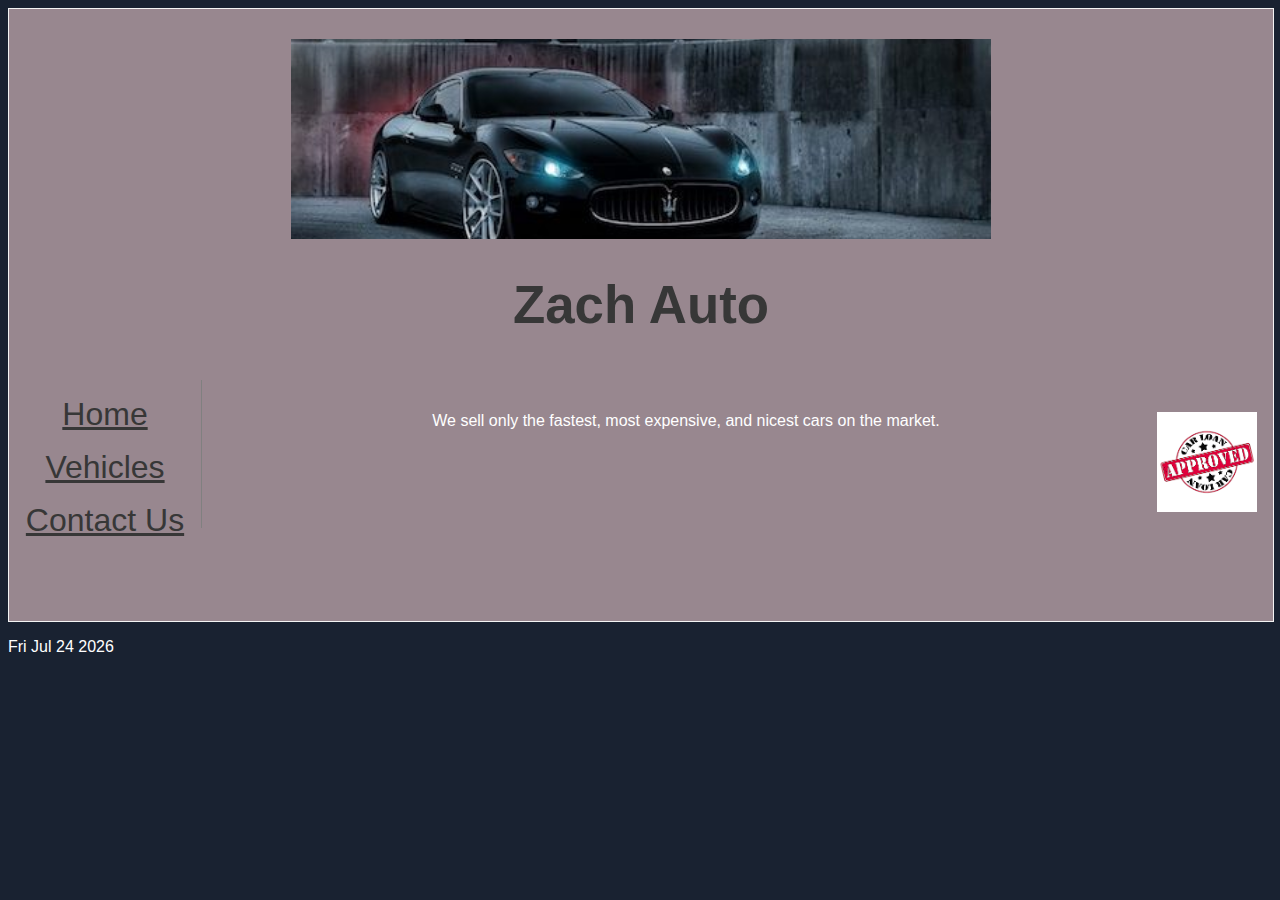
<file: index.htm>
<!DOCTYPE html PUBLIC>
<html lang="en">

<head>
    <meta charset="utf-8">
    <link rel="stylesheet" type="text/css" href="style.css" />
    <link rel="shotcut icon" href="Photos/favicon.png">
    <script type="text/javascript" src="/javascript.js"></script>

    <title>Zach's Car Dealership</title>
</head>

<body>

    <div class="container">

            <header>
<div class='slider'>
  <div class='slide1'></div>
  <div class='slide2'></div>
  <div class='slide3'></div>
</div>
                <h1>Zach Auto</h1>

            </header>
        
        <!-- Script for Banner -->
        <script>
            var myIndex = 0;
            carousel();

            function carousel() {
                var i;
                var x = document.getElementsByClassName("mySlides");
                for (i = 0; i < x.length; i++) {
                    x[i].style.display = "none";
                }
                myIndex++;
                if (myIndex > x.length) {
                    myIndex = 1
                }
                x[myIndex - 1].style.display = "block";
                setTimeout(carousel, 4000); // Change image every 2 seconds
            }
        </script>

        <nav>
            <a href="/index.htm">Home</a>
            <div class="dropdown">
                <button onclick="myFunction()" class="dropbtn">Vehicles</button>
                <div id="myDropdown" class="dropdown-content">
                    <a href="/Pages/Coupe.html">Coupe</a>
                    <a href="/Pages/Sedan.html">Sedan</a>
                    <a href="/Pages/SUV.html">SUV</a>
                </div>
            </div>
            <a href="Pages/ContactUs.html">Contact Us</a>
        </nav>

        <article>
            <p>We sell only the fastest, most expensive, and nicest cars on the market.
                <img src="/Photos/Home/financing.png" width=100 0% align=right></p>
            <br/>
            <br/>
        </article>
        &emsp;&emsp;&emsp;&emsp;&emsp;&emsp;&emsp;&emsp;&emsp;&emsp;&emsp;&emsp;&emsp;&emsp;&emsp;&emsp;&emsp;&emsp;&emsp;&emsp;

    </div>
    
    <!-- Script for Date -->
    <p id="date"></p>
    <script>
        var d = new Date();
        document.getElementById("date").innerHTML = d.toDateString();
    </script>
</body>

</html>
</file>
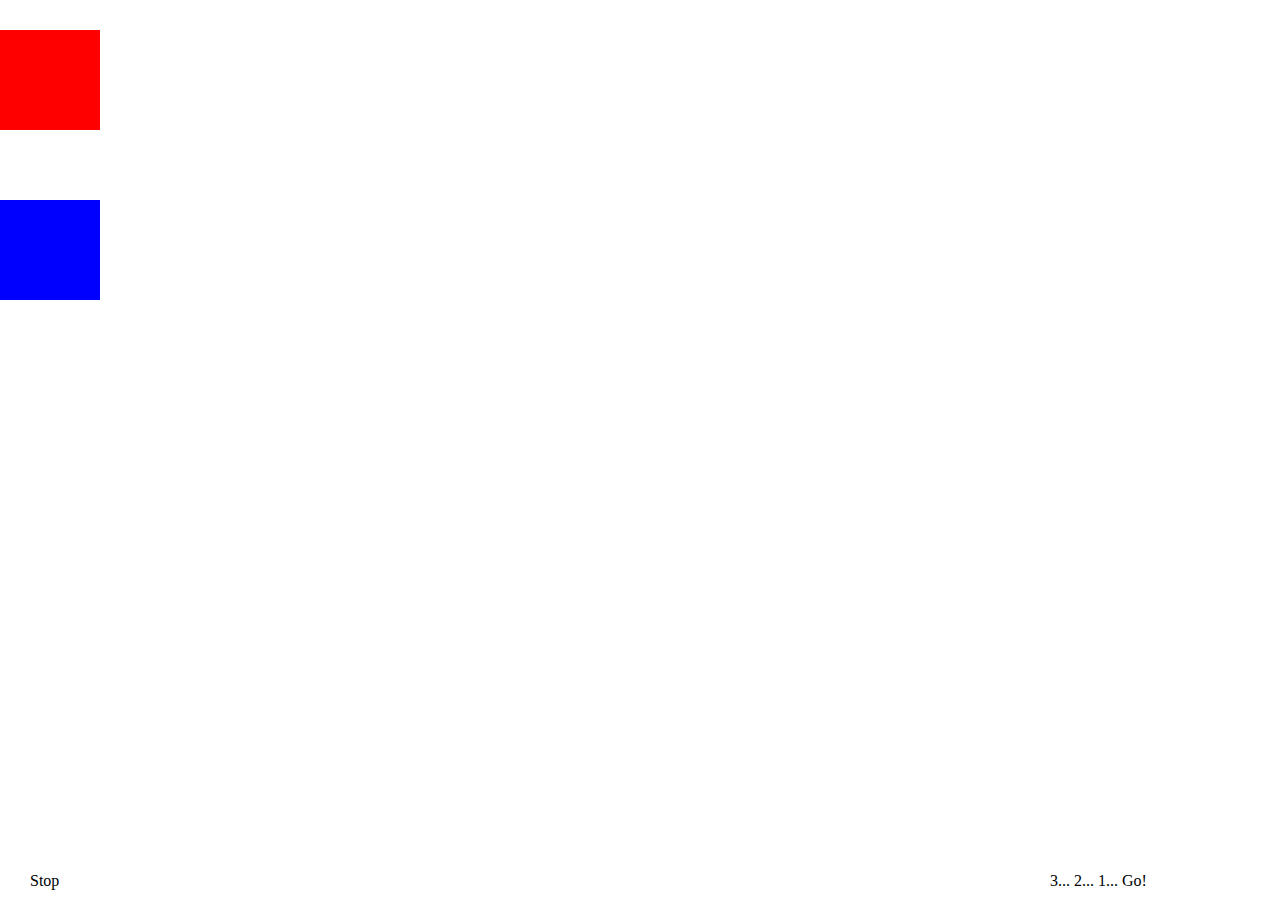
<file: EXPERIMENTAL/index.htm>
<!DOCTYPE html>
<html>
<head>
<script src="https://ajax.googleapis.com/ajax/libs/jquery/3.2.1/jquery.min.js"></script>
</head>
<body>
    
<div class="red"></div>
<div class="blue"></div>

<button1 id="go">3... 2... 1... Go!</button1>  
<button2 id="pause">Stop</button2>
    
    
<style>
    * {
    margin: 0;
    padding: 0;
}
html {
    margin: 30px 0;
    overflow-x: hidden;
}
div {
    background: red;
    height: 100px;
    width: 100px;
    display: block;
    margin-bottom: 30px;
    position: absolute;
}
.blue {
    background: blue;
    top: 200px;
}
button1 {
    padding: 10px 30px;
    width: 200px;
    margin: auto;
    display: block;
    cursor: pointer;
    position: absolute;
    bottom: 0;
    right: 0;
}
    button2 {
    padding: 10px 30px;
    width: 200px;
    margin: auto;
    display: block;
    cursor: pointer;
    position: absolute;
    bottom: 0;
    right: 10;
}
</style>   
    
<script>
$(document).ready(function() {
        
    $('#go', '#pause').click(function() {
        if(this.id == "go"){
            
        var r = $('.red'),
            b = $('.blue'),
            wW = $(window).width(),
            rSpeed = Math.floor(Math.random() * wW + wW),
            bSpeed = Math.floor(Math.random() * wW + wW);
        
        function winTest() {
            if(rSpeed > bSpeed) {
                alert('Red wins!');
                reset();
            } else {
                alert('Blue wins!');
                reset();
            }
        }
        
        function race() {
            var rAnim = r.animate({
                            left: rSpeed
                        }, {
                            duration: 4000,
                            done: function() {
                                bAnim.stop();
                                winTest();
                            }
                        });
            var bAnim = b.animate({
                            left: bSpeed
                        }, {
                            duration: 4000,
                            done: function() {
                                rAnim.stop();
                                winTest();
                            }
                        });
        }
        
        race();
        
        function reset() {
            rSpeed = 0;
            bSpeed = 0;
            r.css('left', 0);
            b.css('left', 0);
        }
        }
        
    });
    
});    
</script>
    
</body>
</html>
</file>
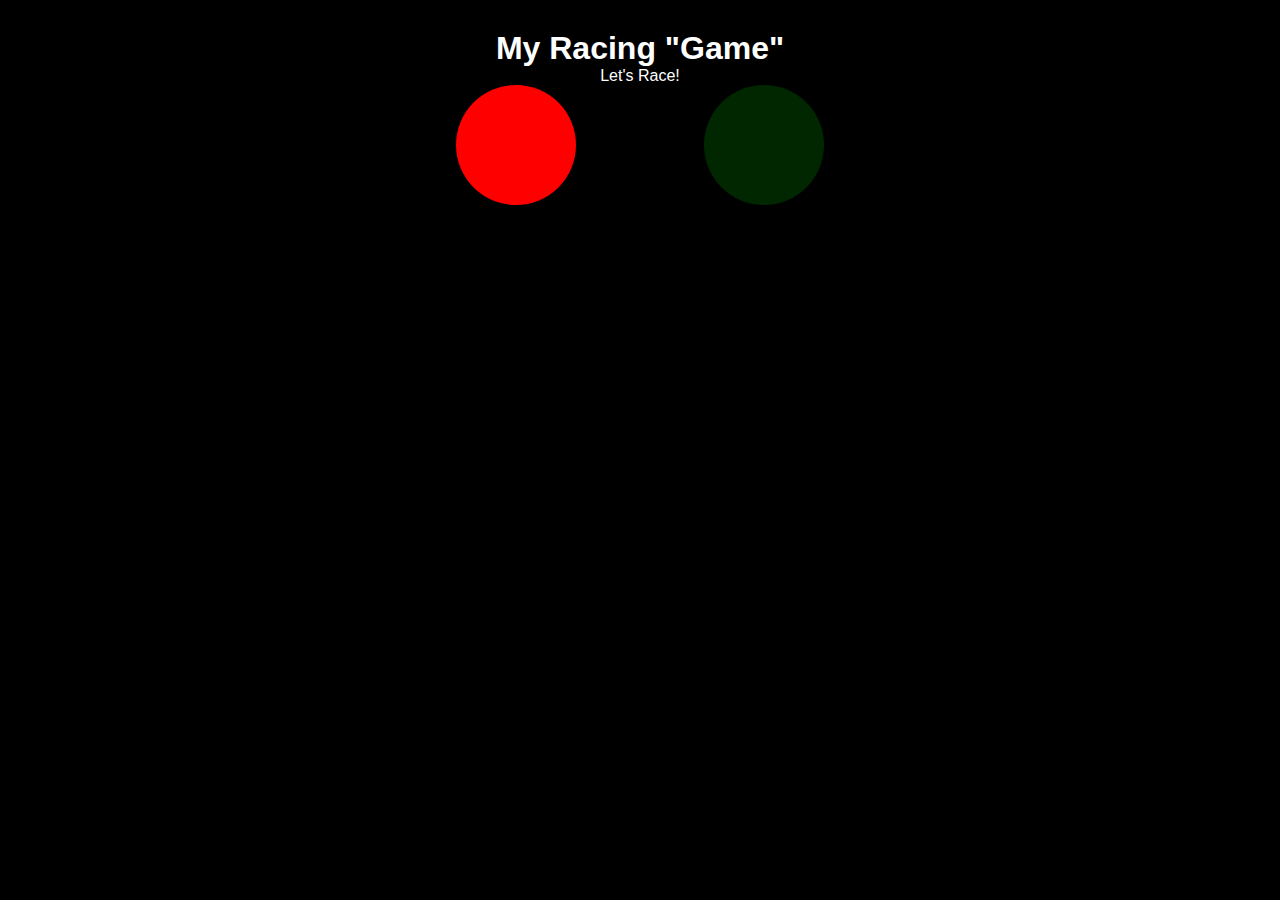
<file: FinalProject/index.htm>
<!doctype html>
<html lang="en">

<head>
    <meta charset="utf-8">
    <meta name="description" content="HTML5 Template">
    <link rel="stylesheet" type="text/css" href="style.css">
    <script type="text/javascript" src="/FinalProject/javascript.js"></script>
    <script src="https://ajax.googleapis.com/ajax/libs/jquery/3.2.1/jquery.min.js"></script>

    <title>Zach's Final Project</title>
    <h1>My Racing "Game"</h1>
</head>

<body>

    <!-- Stop Light Stuff -->
    <article>Let's Race!</article>

    <div2 onclick="switchLight(0);" class="light stop on" id="pause"></div2>
    <div2 onclick="switchLight(1);" class="light slow"></div2>
    <div2 onclick="switchLight(2);" class="light go" id="go"></div2>

    <!-- Object Stuff -->

    <div class="red"></div>

    <div class="blue"></div>

    <!-- Object 1 JQuery Go Movement -->
    <script>
        $(document).ready(function() {

            $("#go").click(function() {
                var r = $('.red'),
                    b = $('.blue'),
                    wW = $(window).width(),
                    rSpeed = Math.floor(Math.random() * wW + wW),
                    bSpeed = Math.floor(Math.random() * wW + wW);
                switchLight(2);

                function winTest() {
                    if (rSpeed > bSpeed) {
                        alert('Top wins!');
                        reset();
                    } else {
                        alert('Bottom wins!');
                        reset();
                    }
                    switchLight(0);
                }

                function race() {
                    var rAnim = r.animate({
                        left: rSpeed
                    }, {
                        duration: 4000,
                        done: function() {
                            bAnim.stop();
                            winTest();
                        }
                    });
                    var bAnim = b.animate({
                        left: bSpeed
                    }, {
                        duration: 4000,
                        done: function() {
                            rAnim.stop();
                            winTest();
                        }
                    });
                }

                race();

                function reset() {
                    rSpeed = 0;
                    bSpeed = 0;
                    r.css('left', 0);
                    b.css('left', 0);
                }
            });

        });
    </script>

</body>

</html>
</file>
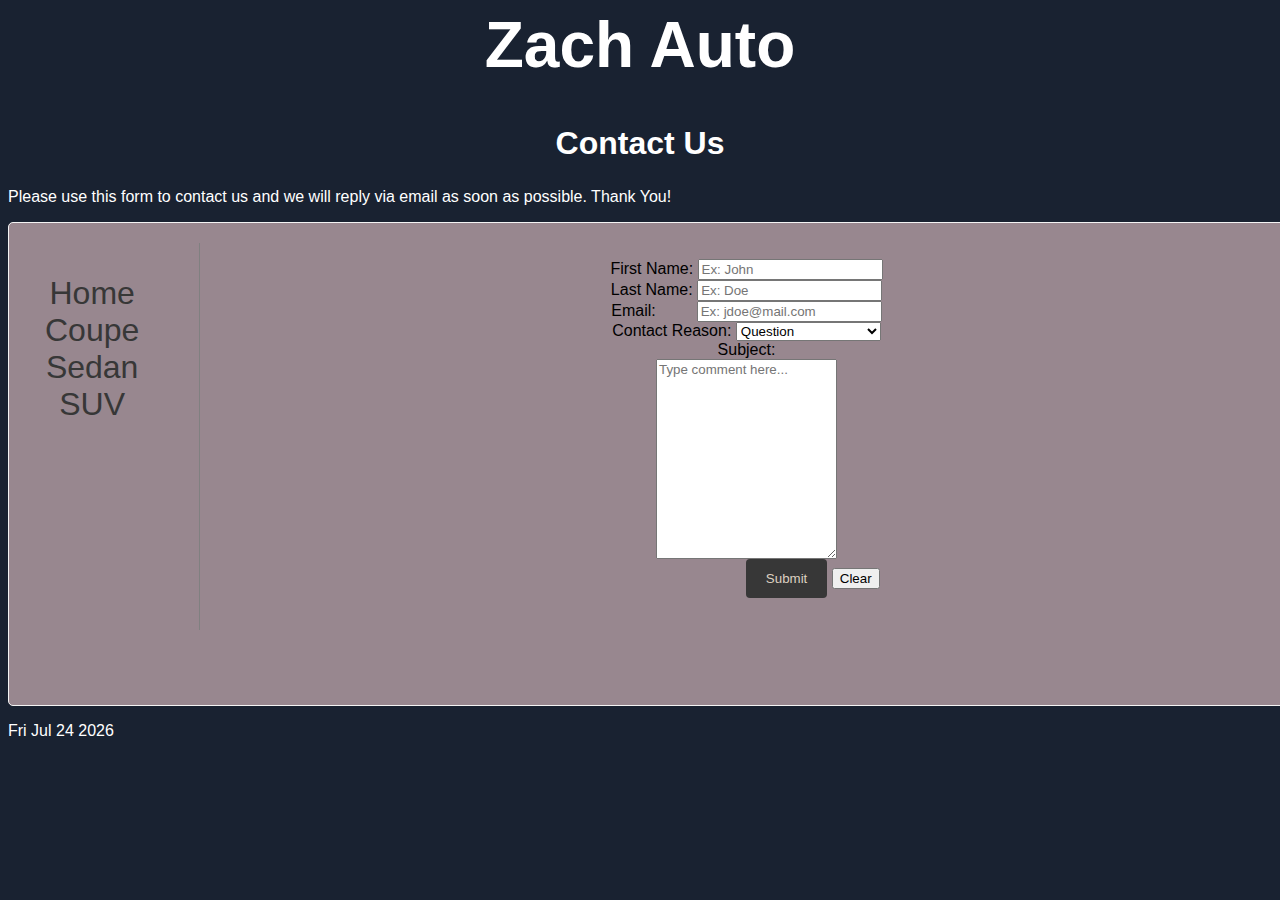
<file: Pages/ContactUs.html>
<!DOCTYPE html PUBLIC>
<html lang="en">
<html>

<head>
    <meta charset="utf-8">
    <title>Contact Us</title>
    <link rel="stylesheet" type="text/css" href="../style.css" />
    <script type="text/javascript" src="/javascript.js"></script>
    <style type="text/css">
        <style> 
        input[type=text],
        select,
        textarea {
            width: 100%;
            padding: 12px;
            border: 1px solid #ccc;
            border-radius: 4px;
            box-sizing: border-box;
            margin-top: 6px;
            margin-bottom: 16px;
            resize: vertical;
            color: yellow;
        }
        
        input[type=submit] {
            background-color: #373737;
            color: #DCD0C0;
            padding: 12px 20px;
            border: none;
            border-radius: 4px;
            cursor: pointer;
        }
        
        input[type=submit]:hover {
            background-color: #DCD0C0;
            color: white;
        }
        
        input[type=clear] {
            background-color: #373737;
            color: #DCD0C0;
            padding: 12px 20px;
            border: none;
            border-radius: 4px;
            cursor: pointer;
            width: 18%
        }
        
        input[type=clear]:hover {
            background-color: #DCD0C0;
            color: white;       
        }
        
        .container {
            border-radius: 5px;
            background-color: yellow;
            padding: 20px;
        }
        
    </style>
</head>

<body>
    <h1 style="font-size: 400%;text-align: center;color: white;">
    Zach Auto
    </h1>
    <h2 style="font-size: 200%; text-align: center; color: white;">
    Contact Us
    </h2>
    <p>
        Please use this form to contact us and we will reply via email as soon as possible. Thank You!
    </p>
        <div class="container">
            <nav>
            <ul>
                    <li><a href="/index.htm">Home</a></li>
                    <li><a href="/Pages/Coupe.html">Coupe</a></li>
                    <li><a href="/Pages/Sedan.html">Sedan</a></li>
                    <li><a href="/Pages/SUV.html">SUV</a></li>
            </ul>
        </nav>         
            <article>
            <form name="contactForm" onsubmit="validateForm()">
                <label for="fname">First Name:</label>
                <input type="text" name="firstname" placeholder="Ex: John">
                <br />
                <label for="lname">Last Name:</label>
                <input type="text" name="lastname" placeholder="Ex: Doe">
                <br />
                <label for="email">Email:</label>
                &emsp;&emsp;&nbsp;<input type="text" name="email" placeholder="Ex: jdoe@mail.com">
                <br />
                <label for="contact reason">Contact Reason:</label>
                <select name="contactreason">
                    <option value="question">Question</option>
                    <option value="problem">Problem</option>
                    <option value="order status update">Order Status Update</option>
                </select>
                <br />
                <label for="subject">Subject:</label>
                <br />
                <textarea name="subject" placeholder="Type comment here..." style="height:200px"></textarea>
                <br />
                &emsp;&emsp;&emsp;&emsp;&emsp;&emsp;&emsp;&emsp;&nbsp;<input type="submit" value="Submit">
                <input type="reset" value="Clear">
            </form>
            </article>
        </div>
                <p id="date"></p>
            <script>
                var d = new Date();
                document.getElementById("date").innerHTML = d.toDateString();
            </script>

</body>

</html>
</file>
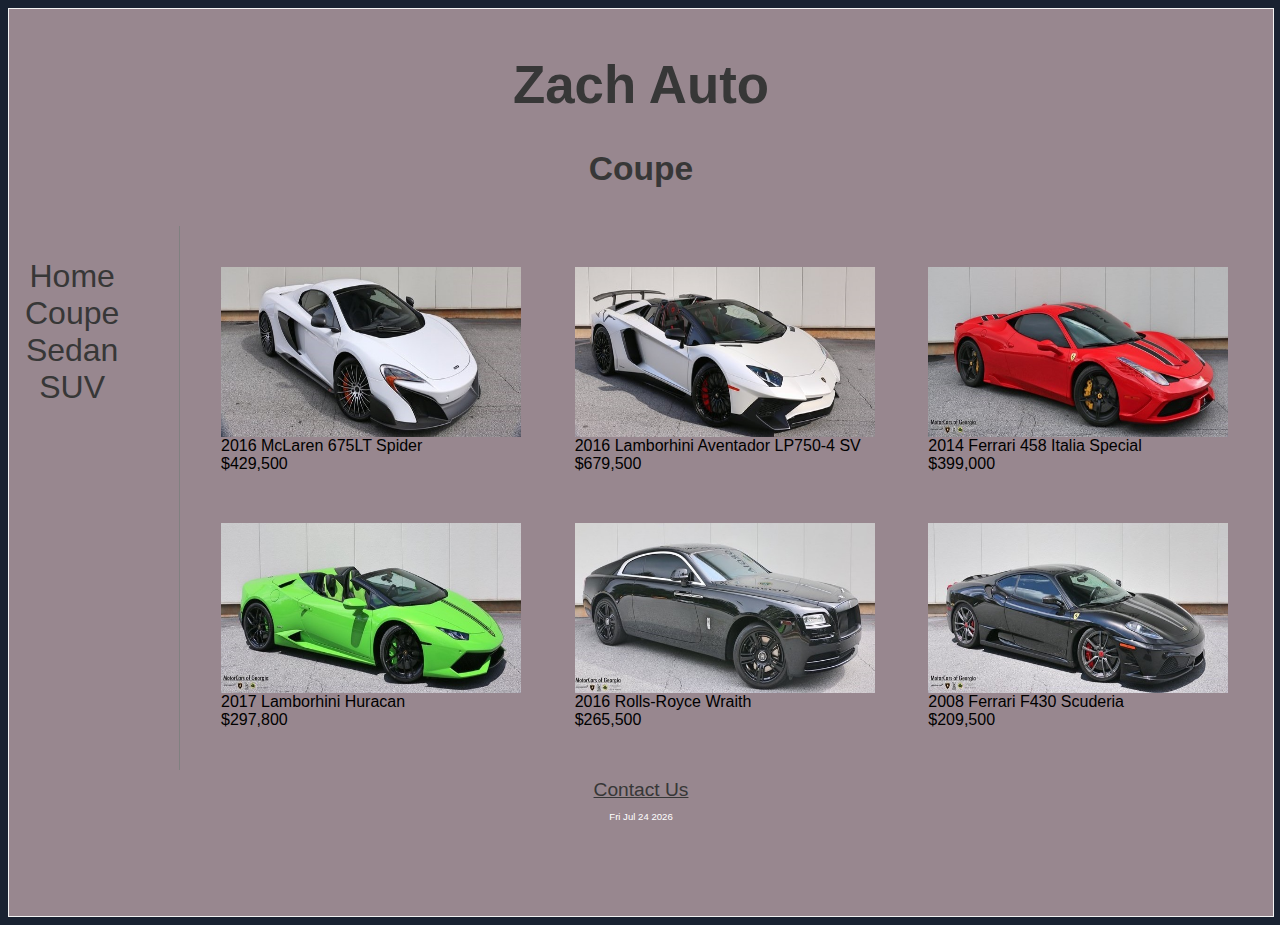
<file: Pages/Coupe.html>
<!DOCTYPE html PUBLIC>
<html lang="en">

<head>
    <meta charset="utf-8">
    <title>Coupe</title>
    <link rel="stylesheet" type="text/css" href="../style.css" />
    <style type="text/css">
        table,
        th,
        td {
            border-collapse: collapse;
        }
        
        th,
        td {
            padding: 25px;
        }
    </style>
</head>

<body>

    <div class="container">

        <header>
            <h1>Zach Auto</h1>
            <h2>Coupe</h2>
        </header>

        <nav>
            <ul>
                <li><a href="/index.htm">Home</a></li>
                <li><a href="/Pages/Coupe.html">Coupe</a></li>
                <li><a href="/Pages/Sedan.html">Sedan</a></li>
                <li><a href="/Pages/SUV.html">SUV</a></li>
            </ul>
        </nav>
        <article>
            <table style="width:100%">
                <tr>
                    <td>
                        <img src="../Photos/Coupe/coupe1.jpg" alt="pic" max width="300px" max height="170px" />
                        <br />2016 McLaren 675LT Spider
                        <br /> $429,500
                    </td>
                    <td>
                        <img src="../Photos/Coupe/coupe2.jpg" alt="pic" max width="300px" max height="170px" />
                        <br />2016 Lamborhini Aventador LP750-4 SV
                        <br /> $679,500
                    </td>
                    <td>
                        <img src="../Photos/Coupe/coupe3.jpg" alt="pic" max width="300px" max height="170px" />
                        <br />2014 Ferrari 458 Italia Special
                        <br /> $399,000
                    </td>
                </tr>
                <tr>
                    <td>
                        <img src="../Photos/Coupe/coupe4.jpg" alt="pic" max width="300px" max height="170px" />
                        <br />2017 Lamborhini Huracan
                        <br /> $297,800
                    </td>
                    <td>
                        <img src="../Photos/Coupe/coupe5.jpg" alt="pic" max width="300px" max height="170px" />
                        <br />2016 Rolls-Royce Wraith
                        <br /> $265,500
                    </td>
                    <td>
                        <img src="../Photos/Coupe/coupe6.jpg" alt="pic" max width="300px" max height="170px" />
                        <br />2008 Ferrari F430 Scuderia
                        <br /> $209,500
                    </td>
                </tr>
            </table>
        </article>

        <footer>
            <a href="../Pages/ContactUs.html">Contact Us</a>
            <p id="date"></p>
            <script>
                var d = new Date();
                document.getElementById("date").innerHTML = d.toDateString();
            </script>
        </footer>

    </div>

</body>

</html>
</file>
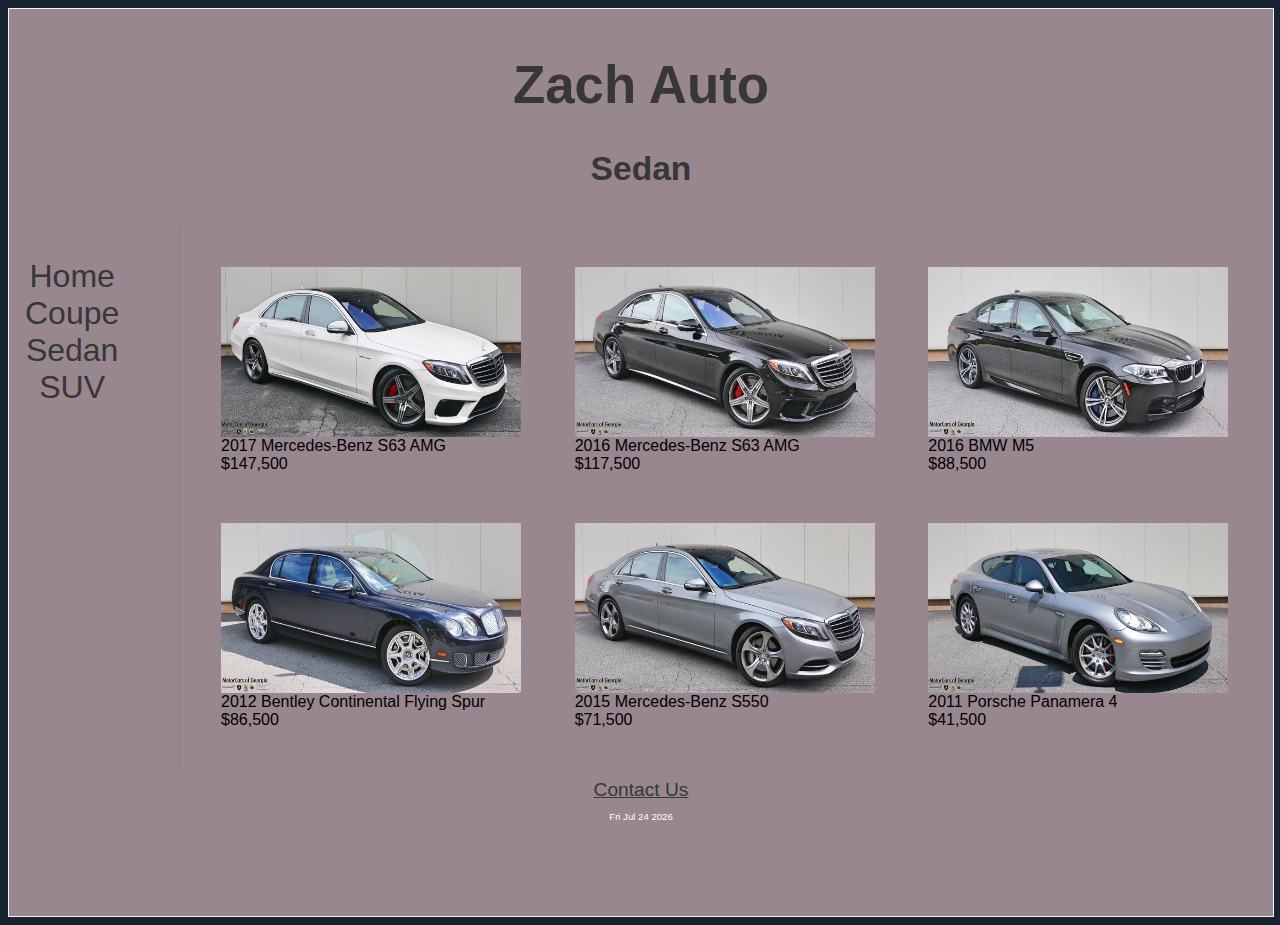
<file: Pages/Sedan.html>
<!DOCTYPE html PUBLIC>
<html lang="en">

<head>
    <meta charset="utf-8">
    <title>Contact Us</title>
    <link rel="stylesheet" type="text/css" href="../style.css" />
    <style type="text/css">
        table,
        th,
        td {
            border-collapse: collapse;
        }
        
        th,
        td {
            padding: 25px;
        }
    </style>
</head>

<body>

    <div class="container">

        <header>
            <h1>Zach Auto</h1>
            <h2>Sedan</h2>
        </header>

        <nav>
            <ul>
                <li><a href="/index.htm">Home</a></li>
                <li><a href="/Pages/Coupe.html">Coupe</a></li>
                <li><a href="/Pages/Sedan.html">Sedan</a></li>
                <li><a href="/Pages/SUV.html">SUV</a></li>
            </ul>
        </nav>

        <article>
            <table style="width:100%">
                <tr>
                    <td>
                        <img src="../Photos/Sedan/sedan1.jpg" alt="pic" max width="300px" max height="170px" />
                        <br />2017 Mercedes-Benz S63 AMG
                        <br /> $147,500
                    </td>
                    <td>
                        <img src="../Photos/Sedan/sedan2.jpg" alt="pic" max width="300px" max height="170px" />
                        <br />2016 Mercedes-Benz S63 AMG
                        <br /> $117,500
                    </td>
                    <td>
                        <img src="../Photos/Sedan/sedan3.jpg" alt="pic" max width="300px" max height="170px" />
                        <br />2016 BMW M5
                        <br /> $88,500
                    </td>
                </tr>
                <tr>
                    <td>
                        <img src="../Photos/Sedan/sedan4.jpg" alt="pic" max width="300px" max height="170px" />
                        <br />2012 Bentley Continental Flying Spur
                        <br /> $86,500
                    </td>
                    <td>
                        <img src="../Photos/Sedan/sedan5.jpg" alt="pic" max width="300px" max height="170px" />
                        <br />2015 Mercedes-Benz S550
                        <br /> $71,500
                    </td>
                    <td>
                        <img src="../Photos/Sedan/sedan6.jpg" alt="pic" max width="300px" max height="170px" />
                        <br />2011 Porsche Panamera 4
                        <br /> $41,500
                    </td>
                </tr>
            </table>
        </article>

        <footer>
            <a href="../Pages/ContactUs.html">Contact Us</a>
            <p id="date"></p>
            <script>
                var d = new Date();
                document.getElementById("date").innerHTML = d.toDateString();
            </script>
        </footer>

    </div>

</body>

</html>
</file>
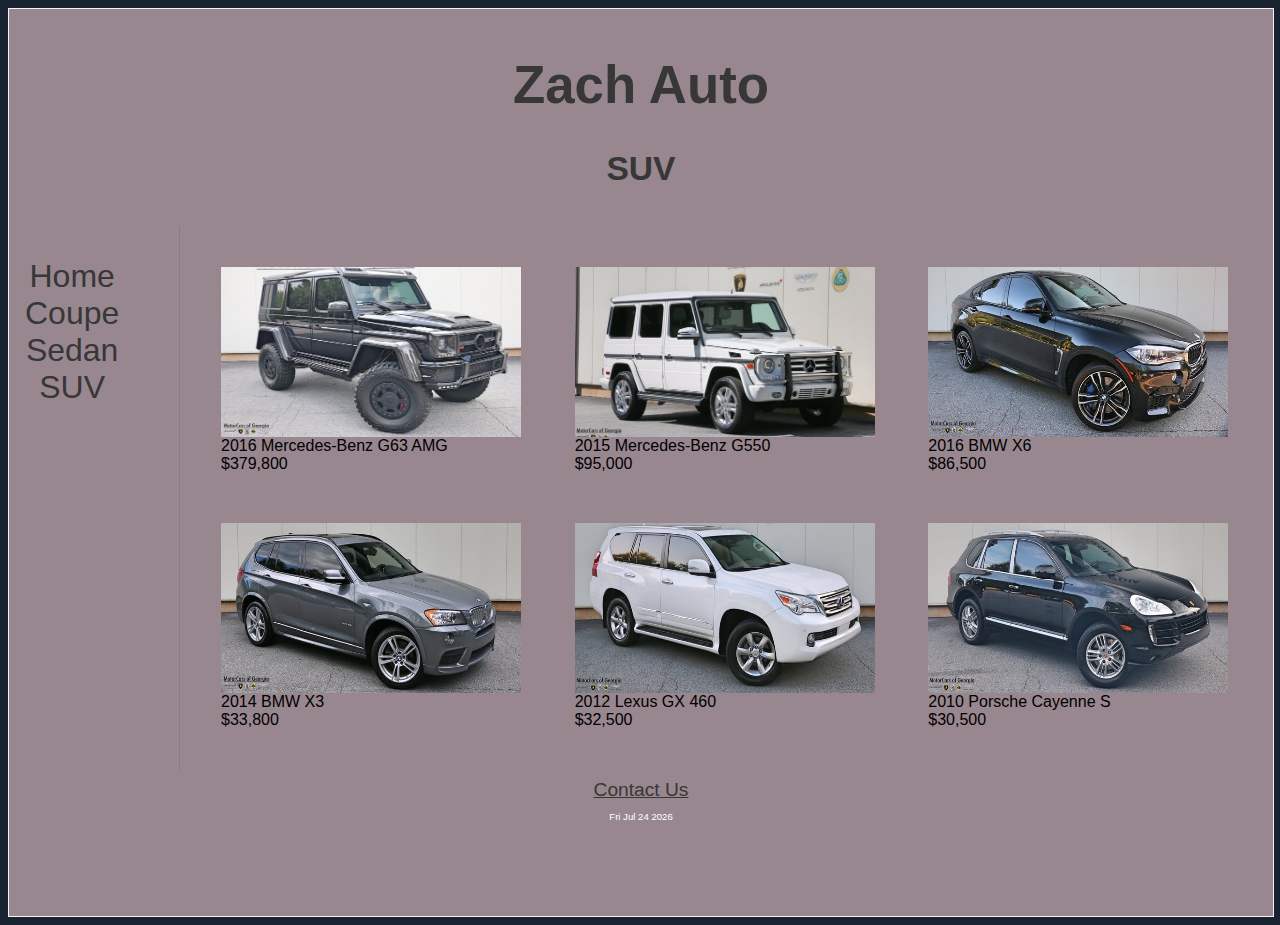
<file: Pages/SUV.html>
<!DOCTYPE html PUBLIC>
<html lang="en">

<head>
    <meta charset="utf-8">
    <title>Contact Us</title>
    <link rel="stylesheet" type="text/css" href="../style.css" />
    <style type="text/css">
        table,
        th,
        td {
            border-collapse: collapse;
        }
        
        th,
        td {
            padding: 25px;
        }
    </style>
</head>

<body>

    <div class="container">

        <header>
            <h1>Zach Auto</h1>
            <h2>SUV</h2>
        </header>

        <nav>
            <ul>
                <li><a href="/index.htm">Home</a></li>
                <li><a href="/Pages/Coupe.html">Coupe</a></li>
                <li><a href="/Pages/Sedan.html">Sedan</a></li>
                <li><a href="/Pages/SUV.html">SUV</a></li>
            </ul>
        </nav>

        <article>
            <table style="width:100%">
                <tr>
                    <td>
                        <img src="../Photos/SUV/suv1.jpg" alt="pic" max width="300px" max height="170px" />

                        <br />2016 Mercedes-Benz G63 AMG
                        <br /> $379,800
                    </td>
                    <td>
                        <img src="../Photos/SUV/suv2.jpg" alt="pic" max width="300px" max height="170px" />
                        <br />2015 Mercedes-Benz G550
                        <br /> $95,000
                    </td>
                    <td>
                        <img src="../Photos/SUV/suv3.jpg" alt="pic" max width="300px" max height="170px" />
                        <br />2016 BMW X6
                        <br /> $86,500
                    </td>
                </tr>
                <tr>
                    <td>
                        <img src="../Photos/SUV/suv4.jpg" alt="pic" max width="300px" max height="170px" />

                        <br />2014 BMW X3
                        <br /> $33,800
                    </td>
                    <td>
                        <img src="../Photos/SUV/suv5.jpg" alt="pic" max width="300px" max height="170px" />
                        <br />2012 Lexus GX 460
                        <br /> $32,500
                    </td>
                    <td>
                        <img src="../Photos/SUV/suv6.jpg" alt="pic" max width="300px" max height="170px" />
                        <br />2010 Porsche Cayenne S
                        <br /> $30,500
                    </td>
                </tr>
            </table>
        </article>

        <footer>
            <a href="../Pages/ContactUs.html">Contact Us</a>
            <p id="date"></p>
            <script>
                var d = new Date();
                document.getElementById("date").innerHTML = d.toDateString();
            </script>
        </footer>

    </div>

</body>

</html>
</file>
<file: style.css>
body {
    background-color: #192231;
}
* {
 font-family: avenir, Helvetica, Roboto;
}
div.container {
    width: 100%;
    border: 1px solid #f4f4f4;
    background-color: #98878f;
    text-align: center;
    padding-bottom: 75;
}
header, footer {
    padding: 1em;
    color: #C0B283;
    background-color: #98878f;
    clear: left;
    text-align: center;
    font-size: 60%;
}
nav {
    float: left;
    max-width: 160px;
    margin: 0;
    padding: 1em;
}

nav ul {
    list-style-type: none;
    padding: 0;
}
   
nav ul a {
    text-decoration: none;
}

article {
    margin-left: 170px;
    border-left: 1px solid gray;
    padding: 1em;
    overflow: hidden;
}
h1{
    color: #373737;
    font-size: 550%;
}
h2{
    color: #373737;
    font-size: 350%;
}
p{
    color: white;
}
a{
    font-size: 200%;
    color: #373737;
}
a:hover{
    color: #985e6d;
}

.dropbtn {
    background-color: inherit;
    color: #373737;
    padding: 16px;
    font-size: 200%;
    border: none;
    cursor: pointer;
    text-decoration: underline;
}

.dropbtn:hover, .dropbtn:focus {
    color: #985e6d;
}

.dropdown {
    position: relative;
    display: inline-block;
}

.dropdown-content {
    display: none;
    position: absolute;
    background-color: #192231;
    min-width: 140px;
    overflow: auto;
    box-shadow: 0px 8px 16px 0px rgba(0,0,0,0.2);
    z-index: 1;
}

.dropdown-content a {
    color: white;
    padding: 12px 16px;
    text-decoration: none;
    display: block;
}

.dropdown a:hover {background-color: #f1f1f1}

.show {display:block;}

.mySlides{
    display: none;
}

.slider {
  max-width: 700px;
  height: 200px;
  margin: 20px auto;
  position: relative;
}
.slide1,.slide2,.slide3,.slide4,.slide5 {
  position: absolute;
  width: 100%;
  height: 100%;
}
.slide1 {
  background: url(/Photos/Home/banner.jpg)no-repeat center;
      background-size: cover;
    animation:fade 8s infinite;
-webkit-animation:fade 8s infinite;

} 
.slide2 {
  background: url(/Photos/Home/banner2.jpg)no-repeat center;
      background-size: cover;
    animation:fade2 8s infinite;
-webkit-animation:fade2 8s infinite;
}
.slide3 {
    background: url(/Photos/Home/banner3.jpg)no-repeat center;
      background-size: cover;
    animation:fade3 8s infinite;
-webkit-animation:fade3 8s infinite;
}
@keyframes fade
{
  0%   {opacity:1}
  33.333% { opacity: 0}
  66.666% { opacity: 0}
  100% { opacity: 1}
}
@keyframes fade2
{
  0%   {opacity:0}
  33.333% { opacity: 1}
  66.666% { opacity: 0 }
  100% { opacity: 0}
}
@keyframes fade3
{
  0%   {opacity:0}
  33.333% { opacity: 0}
  66.666% { opacity: 1}
  100% { opacity: 0}
}
</file>
<file: FinalProject/style.css>
.light {
  height: 120px;
  width : 120px;
  border-radius: 50%;
  opacity : 0.3; /* makes colors less bright by default */
  margin: 0 auto;
  display: inline-block;
}

.stop {background-color: red;}
.slow {background-color: black;}
.go {background-color: green;}
.on {opacity: 1;}

body {
  background-color : black;
  text-align: center;
  color :white;
  font-family: Helvetica;
  overflow: hidden;
    background-image: url(https://d2v9y0dukr6mq2.cloudfront.net/video/thumbnail/SFgRbbbein4jvmht/loop-ready-racing-flags-waving-motion-background_buw3is2lx_thumbnail-full01.png);
}

/* Object Styling */
    * {
    margin: 0;
    padding: 0;
}
html {
    margin: 30px 0;
    overflow-x: hidden;
}
div {
    background color: inherit;
    height: 100px;
    width: 128px;
    display: block;
    margin-bottom: 30px;
    position:absolute;
    background-image: url(https://cdn4.iconfinder.com/data/icons/race-cartoon/512/val42_7-128.png);
}
.blue {
    background-image: url(https://cdn4.iconfinder.com/data/icons/race-cartoon/512/val42_8-128.png);
    top: 500px;
}
.line{
width: 112px;
height: 47px;
border-bottom: 1px solid yellow;
position: absolute;
}
</file>
